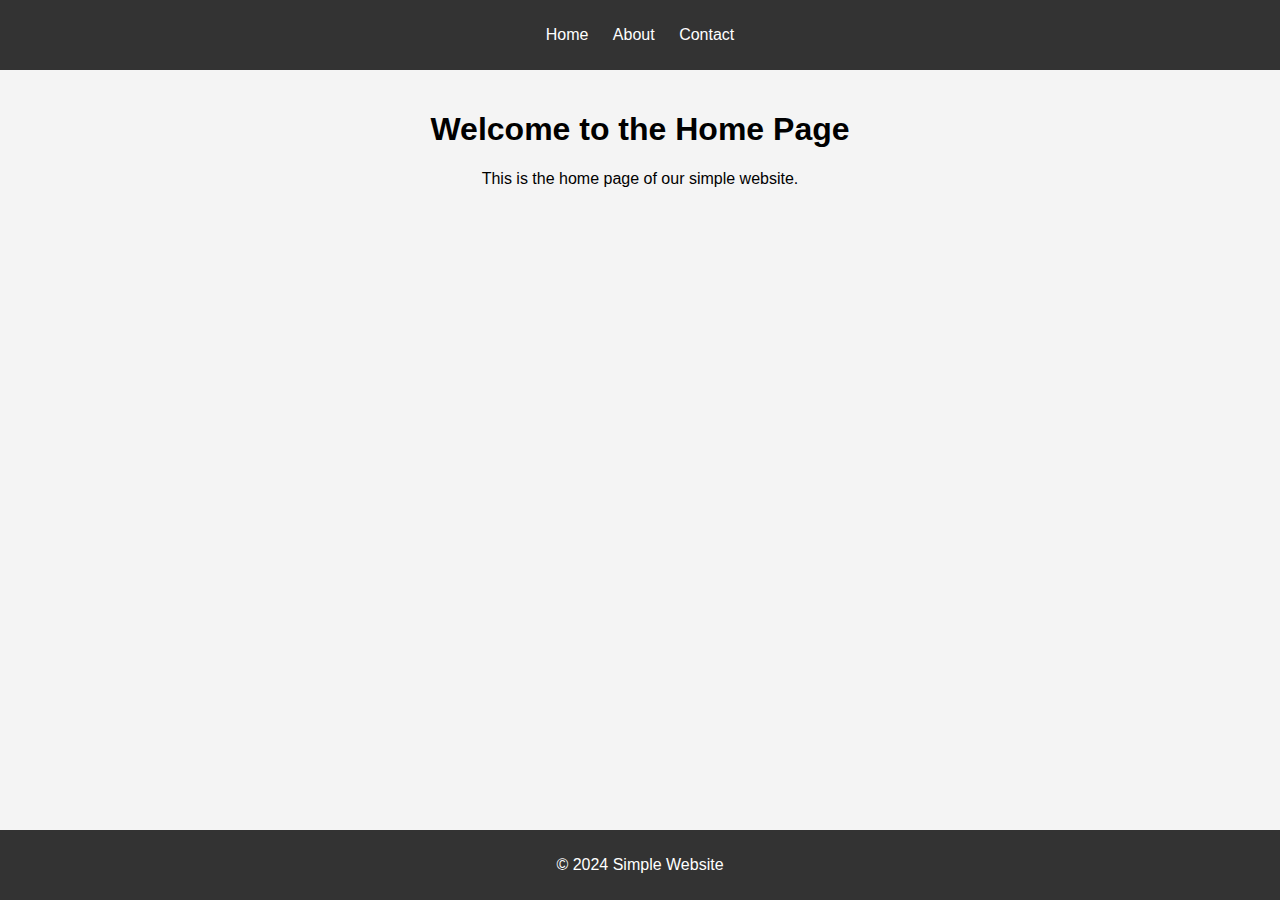
<file: index.html>
<!DOCTYPE html>
<html lang="en">
<head>
    <meta charset="UTF-8">
        <meta name="viewport" content="width=device-width, initial-scale=1.0">
	    <title>Home</title>
	        <link rel="stylesheet" href="styles.css">
		</head>
		<body>
		    <header>
		            <nav>
			                <ul>
					                <li><a href="index.html">Home</a></li>
							                <li><a href="about.html">About</a></li>
									                <li><a href="contact.html">Contact</a></li>
											            </ul>
												            </nav>
													        </header>
														    <main>
														            <h1>Welcome to the Home Page</h1>
															            <p>This is the home page of our simple website.</p>
																        </main>
																	    <footer>
																	            <p>&copy; 2024 Simple Website</p>
																		        </footer>
																			</body>
																			</html>
</file>
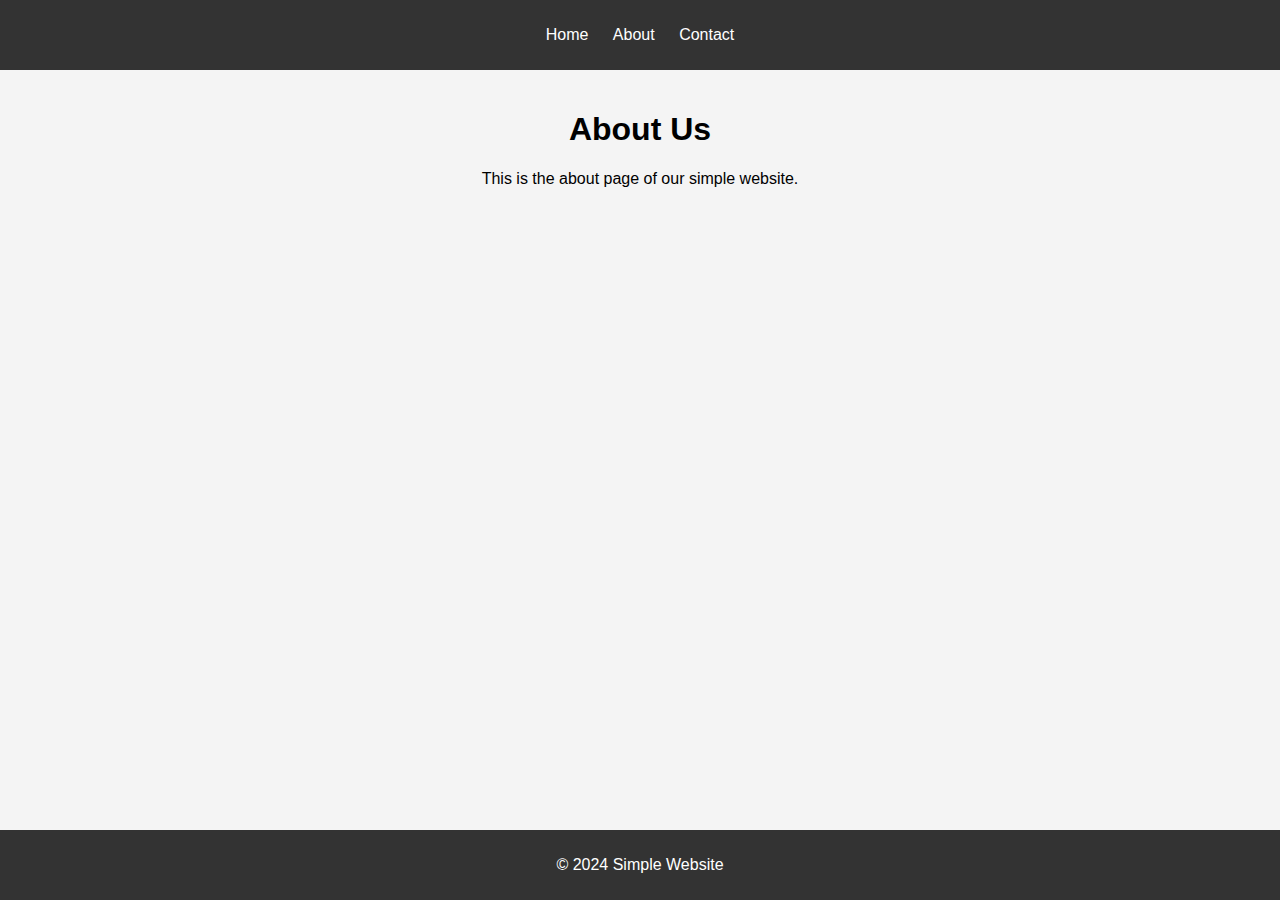
<file: about.html>
<!DOCTYPE html>
<html lang="en">
	<head>
		    <meta charset="UTF-8">
		        <meta name="viewport" content="width=device-width, initial-scale=1.0">
			    <title>About</title>
			        <link rel="stylesheet" href="styles.css">
	</head>
	<body>
		    <header>
			            <nav>
					                <ul>
								                <li><a href="index.html">Home</a></li>
										                <li><a href="about.html">About</a></li>
												                <li><a href="contact.html">Contact</a></li>
														            </ul>
															            </nav>
																        </header>
																	    <main>
																		            <h1>About Us</h1>
																			            <p>This is the about page of our simple website.</p>
																				        </main>
																					    <footer>
																						            <p>&copy; 2024 Simple Website</p>
																							        </footer>
	</body>
</html>
</file>
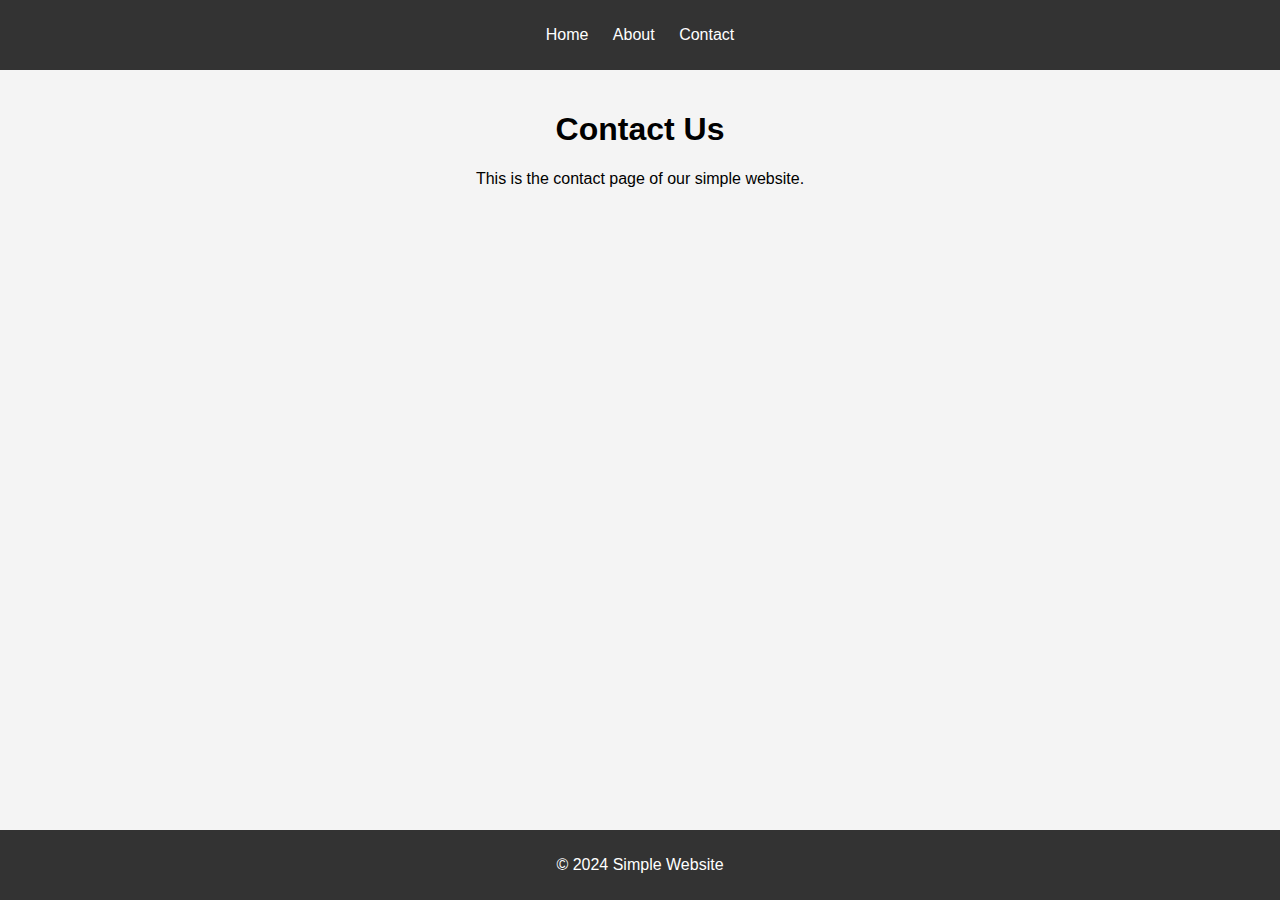
<file: contact.html>
<!DOCTYPE html>
<html lang="en">
	<head>
		    <meta charset="UTF-8">
		        <meta name="viewport" content="width=device-width, initial-scale=1.0">
			    <title>Contact</title>
			        <link rel="stylesheet" href="styles.css">
	</head>
	<body>
		    <header>
			            <nav>
					                <ul>
								                <li><a href="index.html">Home</a></li>
										                <li><a href="about.html">About</a></li>
												                <li><a href="contact.html">Contact</a></li>
														            </ul>
															            </nav>
																        </header>
																	    <main>
																		            <h1>Contact Us</h1>
																			            <p>This is the contact page of our simple website.</p>
																				        </main>
																					    <footer>
																						            <p>&copy; 2024 Simple Website</p>
																							        </footer>
	</body>
</html>
</file>
<file: styles.css>
body {
	    font-family: Arial, sans-serif;
	        margin: 0;
		    padding: 0;
		        background-color: #f4f4f4;
		}

		header {
			    background: #333;
			        color: #fff;
				    padding: 10px 0;
				        text-align: center;
				}

				nav ul {
					    list-style: none;
					        padding: 0;
					}

					nav ul li {
						    display: inline;
						        margin: 0 10px;
						}

						nav ul li a {
							    color: #fff;
							        text-decoration: none;
							}

							main {
								    padding: 20px;
								        text-align: center;
								}

								footer {
									    background: #333;
									        color: #fff;
										    text-align: center;
										        padding: 10px 0;
											    position: absolute;
											        bottom: 0;
												    width: 100%;
											    }
</file>
